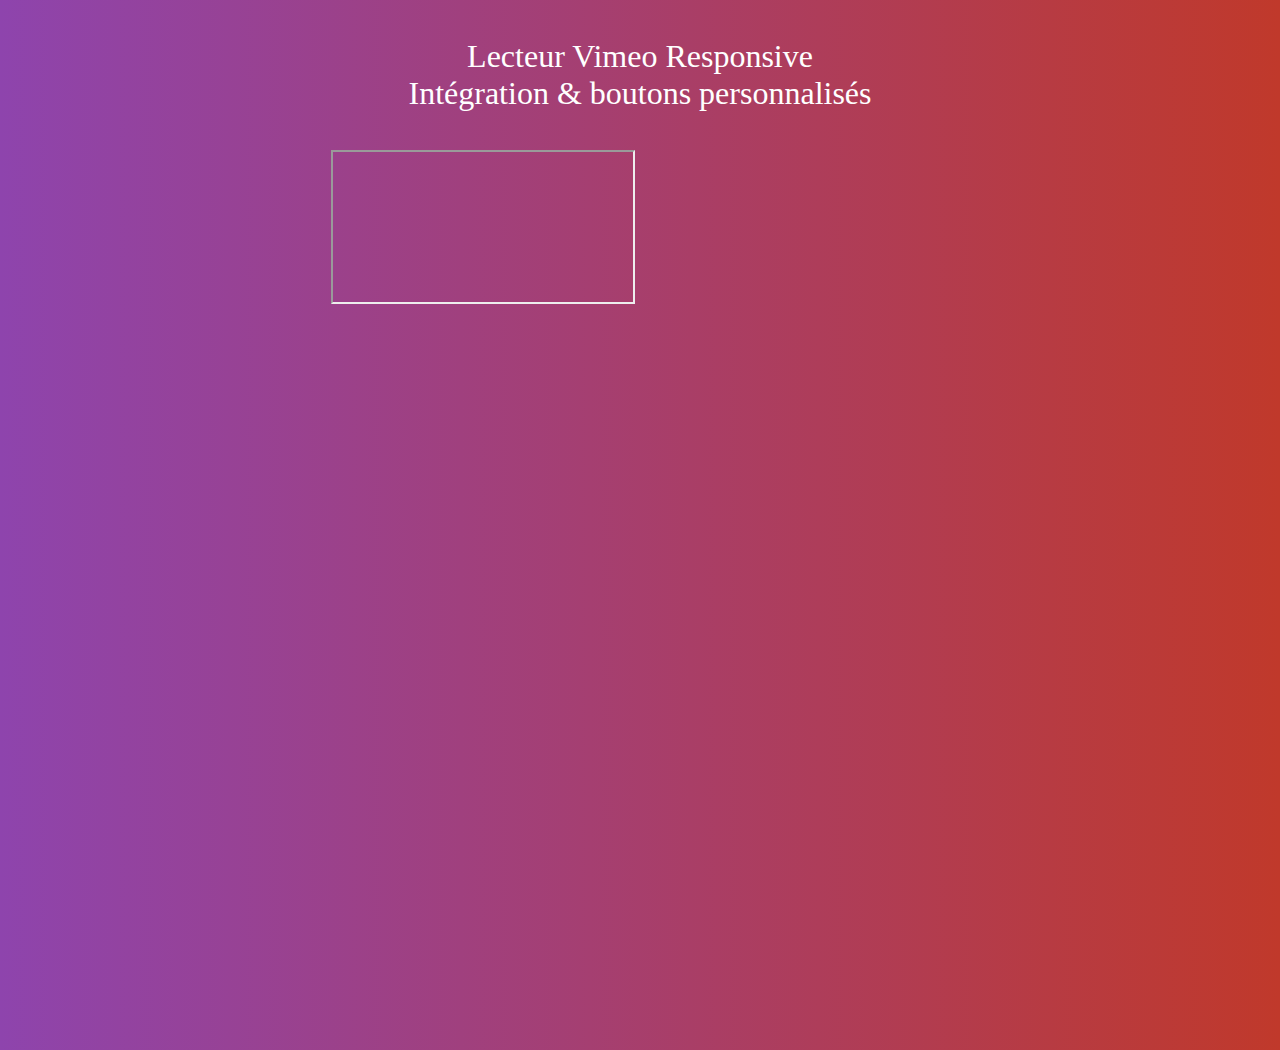
<file: js/VimeoPlayer/vimeoPlay-cutomButton.html>
<html>
<head>
<style>
.conteneur-video {
    position: absolute;
    height: 100%;
    width: 100%;
    display: flex;
    flex-direction: column;
    justify-content: flex-start;
    align-items: center;
}

.video-wrapper {
    width: 49.6%;
    display: block;
    position: relative;
    height: auto;
    margin: 0;
}




.bkgd-image-style {
  position: relative;
  width: 100%;
}

a.play-pause-button {
  width: 50px;
  height: 50px;
}


.embed-container {
    position: relative;
    padding-bottom: 56.25%;
    height: 0;
    overflow: hidden;
    max-width: 100%;
  iframe, object, embed {
    position: absolute;
    top: 0;
    left: 0;
    width: 100%;
    height: 100%;
    border: 0;
  }

  &:hover + .video-control {
    opacity: 0.5;
  }

  iframe #player .controls-wrapper {
    display: none;
  }
}

/* video button style */
/* video button style */

.controle-video {
  opacity: 0;
  position: absolute;
  width: 100px;
  height: 103px;
  top: 50%;
  left: 50%;
  transform: translate(-50%,-50%);
  transition: opacity 0.3s;

  &:hover {
    opacity: 1;
  }

  &:before, &:after {
    content: '';
    width: 100%;
    height: 100%;
    max-width: 131px;
    background-repeat: no-repeat;
    background-size: 100%;
    display: block;
    position: absolute;
  }

  &:before {
    background-image: url("http://joekang.co/assets/image-hosting/video-buttons-black.png");
    background-position: 53% 98%;
    background-size: 332%;

    /*content: "\ea1c";*/
  }

  &:after {
    background-image: url(http://joekang.co/assets/image-hosting/video-buttons-black.png);
    background-position: -223px -225px;
    background-size: 332%;
    /* content: "\ea1d"; */
  }

  &.paused:after, &.playing:before {
    opacity: 0;
  }
}
.controle-video-show {
  opacity: 0.5;
}

/* audio button style */

.controle-audio {
    opacity: 1;
    position: absolute;
    width: 4%;
    height: 6%;
    bottom: 3%;
    left: 2%;
    transition: opacity 0.3s;
  
  &:hover {
    opacity: 1;
  }

  &:before, &:after {
    position: absolute;
    content: '';
    width: 100%;
    height: 100%;
    max-width: 36px;
    background-repeat: no-repeat;
    background-size: 100%;
    display: block;
  }

  &:before {
    background-image: url("http://joekang.co/assets/image-hosting/video-buttons-black.png");
    background-position: -1% -2%;
    background-size: 254%;
  }

  &:after {
    background-image: url("http://joekang.co/assets/image-hosting/video-buttons-black.png");
    background-position: 69% -1%;
    background-size: 254%;
  }

  &.unmuted:after, &.muted:before {
    opacity: 0;
  }
}

/* default style */

body {
  background: linear-gradient(to right, #8e44ad, #c0392b);
}

.title-wrapper {
    position: relative;
    display: block;
    text-align: center;
    margin: 3% 0;
    font-size: 2.5vw;

  span {
    color: #fff;
  }
}
</style>

</head>
<body>
    <section class="title-wrapper">
        <span>Lecteur Vimeo Responsive <br />Intégration & boutons personnalisés</span>
    </section>
    <section class="conteneur-video">
        <div id="conteneur-video-iframe" class="video-wrapper">
            <div class='conteneur-iframe'> 
            <!-- Vimeo iframe -->
                <iframe id="iframe-video" src='https://player.vimeo.com/video/74113924?loop=1&title=0&byline=0&portrait=0&background=1' webkitAllowFullScreen mozallowfullscreen allowFullScreen></iframe>
            </div>
            <!-- video control : play/pause -->
            <a class="controle-audio js-controle-audio paused" href="#" ></a>
            <!-- audio control : mute/unmute -->
            <a class="controle-audio js-controle-audio unmuted" href="#"></a>
        </div>
    </section>
<script>
    $(document).ready(function(){
        // Variable de paramètre pour autoplay et mute
        var isVideoAutoplay = true;
        var isAudioMuted = true;

        if ( isVideoAutoplay === true ){
            $('#conteneur-video-iframe').attr('data-video-is-playing', true);
            $('#iframe-video').vimeo('play');
            $(".controle-video.js-video-control").removeClass('paused').addClass('playing');
        }else{
            $('#conteneur-video-iframe').attr('data-video-is-playing', false);
            $('#iframe-video').vimeo('pause');
            $('.controle-video.js-video-control.paused').addClass("video-control-show");
        }
        if ( isAudioMuted === true ){
            $('#conteneur-video-iframe').attr('data-audio-volume', 0);
            $("#iframe-video").vimeo("setVolume", 0);
            $(".controle-audio.js-audio-control").removeClass('unmuted').addClass('muted');
        }else{
            $('#conteneur-video-iframe').attr('data-audio-volume', 1);
            $("#iframe-video").vimeo("setVolume", 1);
        }
    });

    function playVideo() {
        // variable de récup^ération via data --> var videoId = el.data('video');
        // variable de récupéra tion du lecteur --> var video = document.getElementById(videoId);
        // on récupère le status de la vidéo dans une variable
        videoStatus = $("#conteneur-video-iframe").attr('data-video-is-playing');
        
        if (videoStatus == 'true') {
            // Pause de la video
            console.log('trigger to false');
            $('#iframe-video').vimeo('pause');
            $(".controle-video.js-video-control").removeClass('playing').addClass('paused');
            $('#conteneur-video-iframe').attr('data-video-is-playing', false);
            $('.controle-video.js-video-control.paused').addClass("video-control-show");
        }
        else if (videoStatus == 'false'){
            // lecture de la video
            console.log('trigger to true');
            $('#iframe-video').vimeo('play');
            $(".controle-video.js-video-control").removeClass('paused').addClass('playing');
            $('#conteneur-video-iframe').attr('data-video-is-playing', true);
            $('.controle-video.js-video-control').css('opacity', '');
            $('.controle-video.js-video-control.playing').removeClass("video-control-show");
        }
    }
    function muteAudio() {
        // Récupération du status des données audio
        audioStatus = $("#conteneur-video-iframe").attr('data-audio-volume');  
        //Si le status vaut 0         
        if (audioStatus == 0) {
            // On active le son de la video
            $('#conteneur-video-iframe').attr('data-audio-volume', 1);
            $("#iframe-video").vimeo("setVolume", 1);
            $(".controle-audio.js-audio-control").removeClass('muted').addClass('unmuted');
        }//Sinon si le status vaut 1   
        else if (audioStatus == 1){
            // On desactive le son de la video
            $('#conteneur-video-iframe').attr('data-audio-volume', 0);
            $("#iframe-video").vimeo("setVolume", 0);
            $(".controle-audio.js-audio-control").removeClass('unmuted').addClass('muted');
        }
    }

    // mouseup js-video-control 
    $(document).on('mouseup', '.js-video-control', function(e) {
        console.log('click js-video-controle')
        playVideo($(this));//on lance la video
        e.preventDefault();
    });
    // mouseup js-audio-control
    $(document).on('click', '.js-audio-control', function(e) {
        console.log('click js-audio-controle')
        muteAudio($(this));//on active l'audio
        e.preventDefault();
    });
</script>   
</body>
</html>
</file>
